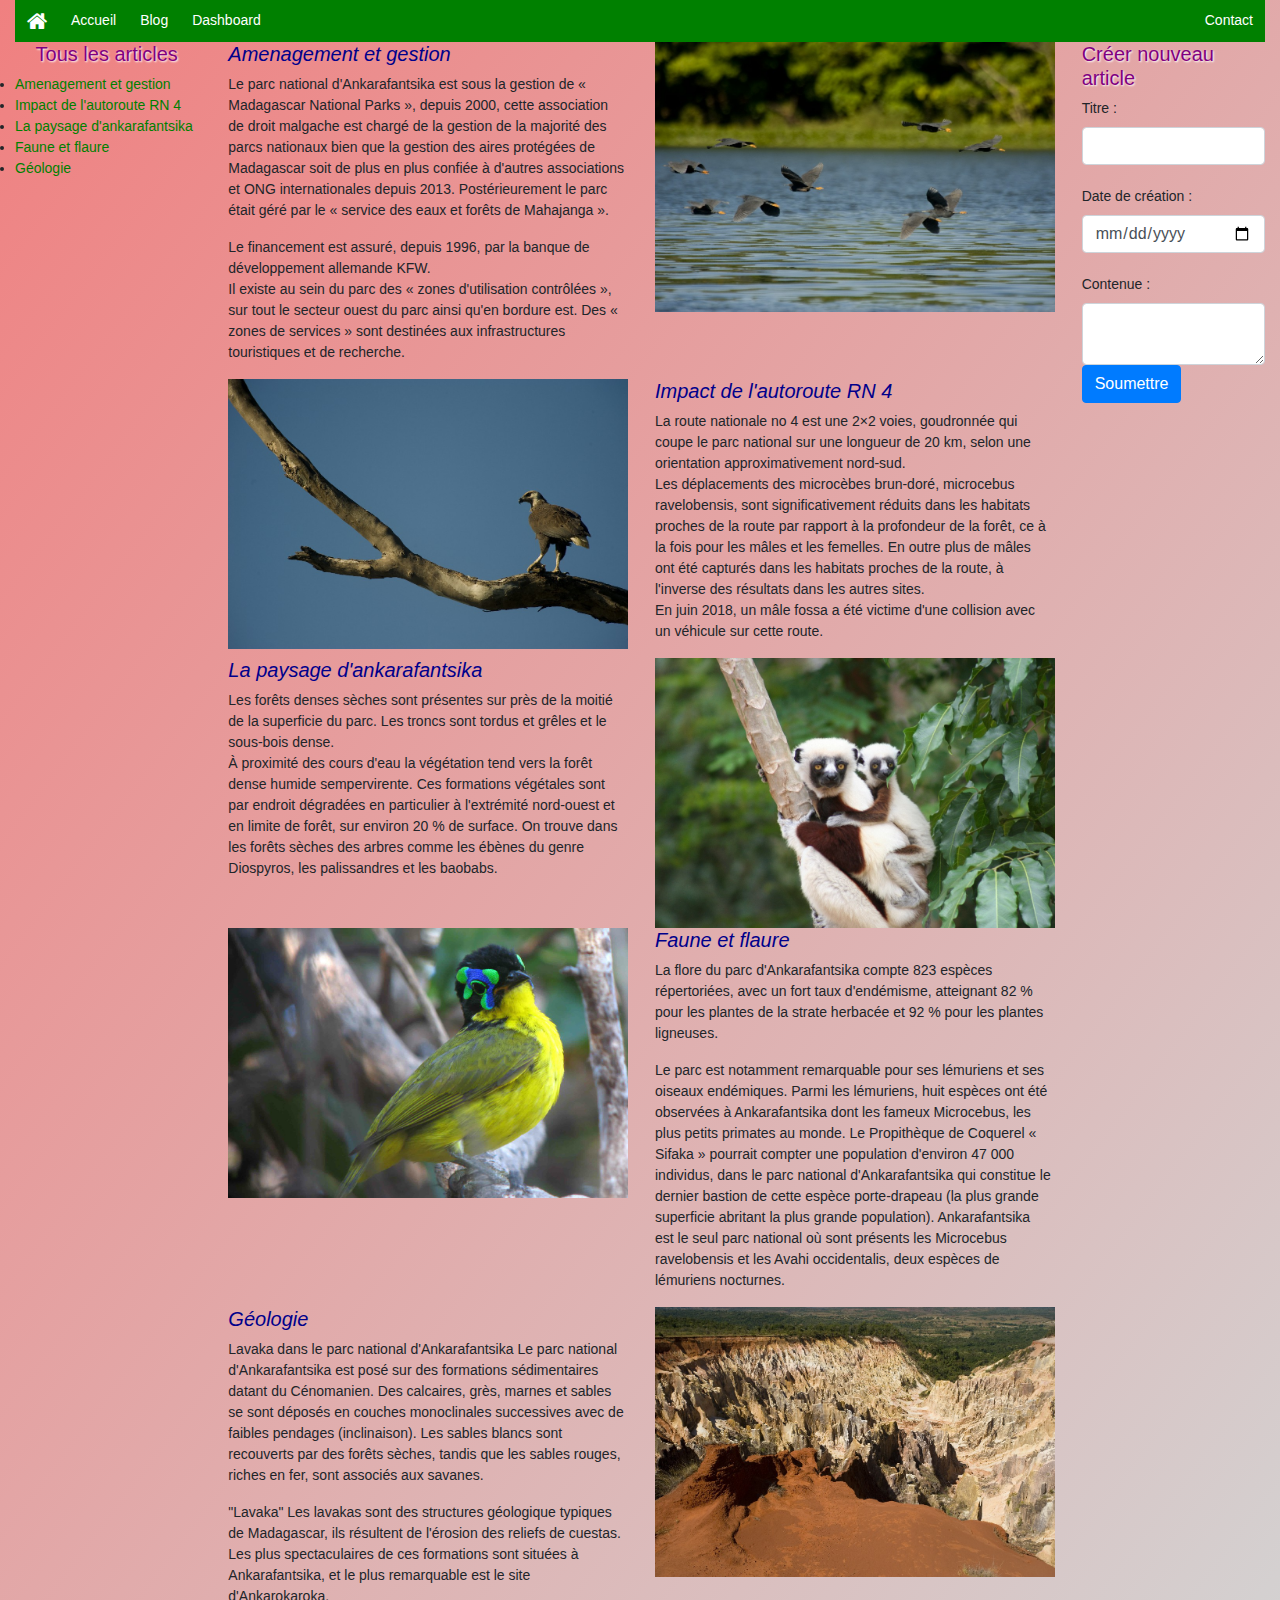
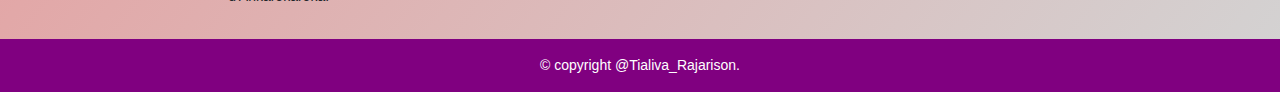
<file: blog.html>
<!DOCTYPE html>
<html>
<head>
	<title>test css avec bootstraps</title>
	<meta charset="utf-8">
	<link rel="stylesheet" type="text/css" href="css/bootstrap.css">
	<link rel="stylesheet" type="text/css" href="css/style.css">
	<link rel="stylesheet" type="text/css" href="fonticons/css/font-awesome.css">
	<link rel="stylesheet" type="text/css" href="fonticons/css/font-awesome.min.css">
</head>
<body>
	<div class="container-fluid">
		<div class="row">
			<div class="col-md-12">
					<ul>
				  		<li><a href="index.html" class="fa fa-home" style=" font-size: 22px" ></a></li>
				  		<li><a href="index.html">Accueil</a></li>
				  		<li><a href ="blog.html" >Blog</a></li>
				  		<li><a href="dasb.html">Dashboard</a></li>
				  		<li style="float: right;"><a href="Contact.html">Contact</a></li>
				  	</ul>
			</div>
		</div>
	</div>
	<div class="container-fluid">
		<div class="row">
			
				<div class="col-md-2" >
						<h3 style="text-align: center;">Tous les articles</h3>
					<div>
						<summary><a  href="">Amenagement et gestion</a></summary>
						<summary><a  href="">Impact de l'autoroute RN 4</a></summary>
						<summary><a  href="">La paysage d'ankarafantsika</a></summary>
						<summary><a  href="">Faune et flaure</a></summary>
						<summary><a  href="">Géologie</a></summary>
					</div>
				</div>
			
			<div class="col-md-8">
				<div class="row">
					<div class="col-md-6">
						<h5 style="color: darkblue"><i>Amenagement et gestion</i></h5>
						
						<p>Le parc national d'Ankarafantsika est sous la gestion de « Madagascar National Parks », depuis 2000, cette association de droit malgache est chargé de la gestion de la majorité des parcs nationaux bien que la gestion des aires protégées de Madagascar soit de plus en plus confiée à d'autres associations et ONG internationales depuis 2013. Postérieurement le parc était géré par le « service des eaux et forêts de Mahajanga ».</p>
						<p>Le financement est assuré, depuis 1996, par la banque de développement allemande KFW. <br>
						Il existe au sein du parc des « zones d'utilisation contrôlées », sur tout le secteur ouest du parc ainsi qu'en bordure est. Des « zones de services » sont destinées aux infrastructures touristiques et de recherche.</p>
					</div>
					<div class="col-md-6">
						<a target="_blank" href="img/1.jpg">
      					<img src="img/1.jpg" alt="Erreur" width="400" height="270">
      					</a>
					</div>

				</div>
				<div class="row">
					<div class="col-md-6">
						<a target="_blank" href="img/2.jpg">
      					<img src="img/2.jpg" alt="Erreur" width="400" height="270">
      					</a>
					</div>
					<div class="col-md-6">
						<h5 style="color: darkblue"><i>Impact de l'autoroute RN 4</i></h5>
						<p>La route nationale no 4 est une 2×2 voies, goudronnée qui coupe le parc national sur une longueur de 20 km, selon une orientation approximativement nord-sud. <br>
      					Les déplacements des microcèbes brun-doré, microcebus ravelobensis, sont significativement réduits dans les habitats proches de la route par rapport à la profondeur de la forêt, ce à la fois pour les mâles et les femelles. En outre plus de mâles ont été capturés dans les habitats proches de la route, à l'inverse des résultats dans les autres sites. <br>
						En juin 2018, un mâle fossa a été victime d'une collision avec un véhicule sur cette route.</p>
					</div>
								
				</div>
				<div class="row">
					<div class="col-md-6">
						<h5 style="color: darkblue"><i>La paysage d'ankarafantsika</i></h5>
						<p>Les forêts denses sèches sont présentes sur près de la moitié de la superficie du parc. Les troncs sont tordus et grêles et le sous-bois dense. <br> À proximité des cours d'eau la végétation tend vers la forêt dense humide sempervirente. Ces formations végétales sont par endroit dégradées en particulier à l'extrémité nord-ouest et en limite de forêt, sur environ 20 % de surface. On trouve dans les forêts sèches des arbres comme les ébènes du genre Diospyros, les palissandres et les baobabs.</p>
					</div>
					<div class="col-md-6"><a target="_blank" href="img/3.jpg">
      					<img src="img/3.jpg" alt="Erreur" width="400" height="270">
      					</a></div>
					
				</div>
				<div class="row">
					<div class="col-md-6">
						<a target="_blank" href="img/4.jpg">
      					<img src="img/4.jpg" alt="Erreur" width="400" height="270">
      					</a>
					</div>
					<div class="col-md-6">
						<h5 style="color: darkblue"><i>Faune et flaure</i></h5>
						<p>La flore du parc d'Ankarafantsika compte 823 espèces répertoriées, avec un fort taux d'endémisme, atteignant 82 % pour les plantes de la strate herbacée et 92 % pour les plantes ligneuses. </p>
						<p>Le parc est notamment remarquable pour ses lémuriens et ses oiseaux endémiques.
						Parmi les lémuriens, huit espèces ont été observées à Ankarafantsika dont les fameux Microcebus, les plus petits primates au monde. Le Propithèque de Coquerel « Sifaka » pourrait compter une population d'environ 47 000 individus, dans le parc national d'Ankarafantsika qui constitue le dernier bastion de cette espèce porte-drapeau (la plus grande superficie abritant la plus grande population). Ankarafantsika est le seul parc national où sont présents les Microcebus ravelobensis et les Avahi occidentalis, deux espèces de lémuriens nocturnes.</p>
					</div>					
					
				</div>
				<div class="row">
					<div class="col-md-6">
						<h5 style="color: darkblue"><i>Géologie</i></h5>
						<p>Lavaka dans le parc national d'Ankarafantsika
						Le parc national d'Ankarafantsika est posé sur des formations sédimentaires datant du Cénomanien. Des calcaires, grès, marnes et sables se sont déposés en couches monoclinales successives avec de faibles pendages (inclinaison). Les sables blancs sont recouverts par des forêts sèches, tandis que les sables rouges, riches en fer, sont associés aux savanes.</p>
						<p>"Lavaka"
						Les lavakas sont des structures géologique typiques de Madagascar, ils résultent de l'érosion des reliefs de cuestas. Les plus spectaculaires de ces formations sont situées à Ankarafantsika, et le plus remarquable est le site d'Ankarokaroka.</p>
					</div>
					<div class="col-md-6">
						<a target="_blank" href="img/img.jpg">
      					<img src="img/img.jpg" alt="Erreur" width="400" height="270">
      					</a>
					</div>
					
				</div>
			</div>
			<div class="col-md-2">
					<h3>Créer nouveau article</h3>				
					<label>Titre :</label>
					<input type="text" name="Nom"  class="form-control"><br>
					<label>Date de création :</label>
					<input type="Date" name="creat"  class="form-control"><br>
					<label>Contenue :</label><br>
					<textarea  class="form-control"></textarea>
					<button class="btn btn-primary">Soumettre</button>									
				
			</div>			
		</div>
	</div>
	<div class="container-fluid">
		<div class="row">
			<div class="col-md-12 mt-3 pt-3" style="background-color: purple; text-align: center; color: white;"><p>&#169; copyright @Tialiva_Rajarison.</p></div>				
		</div>
	</div>
</file>
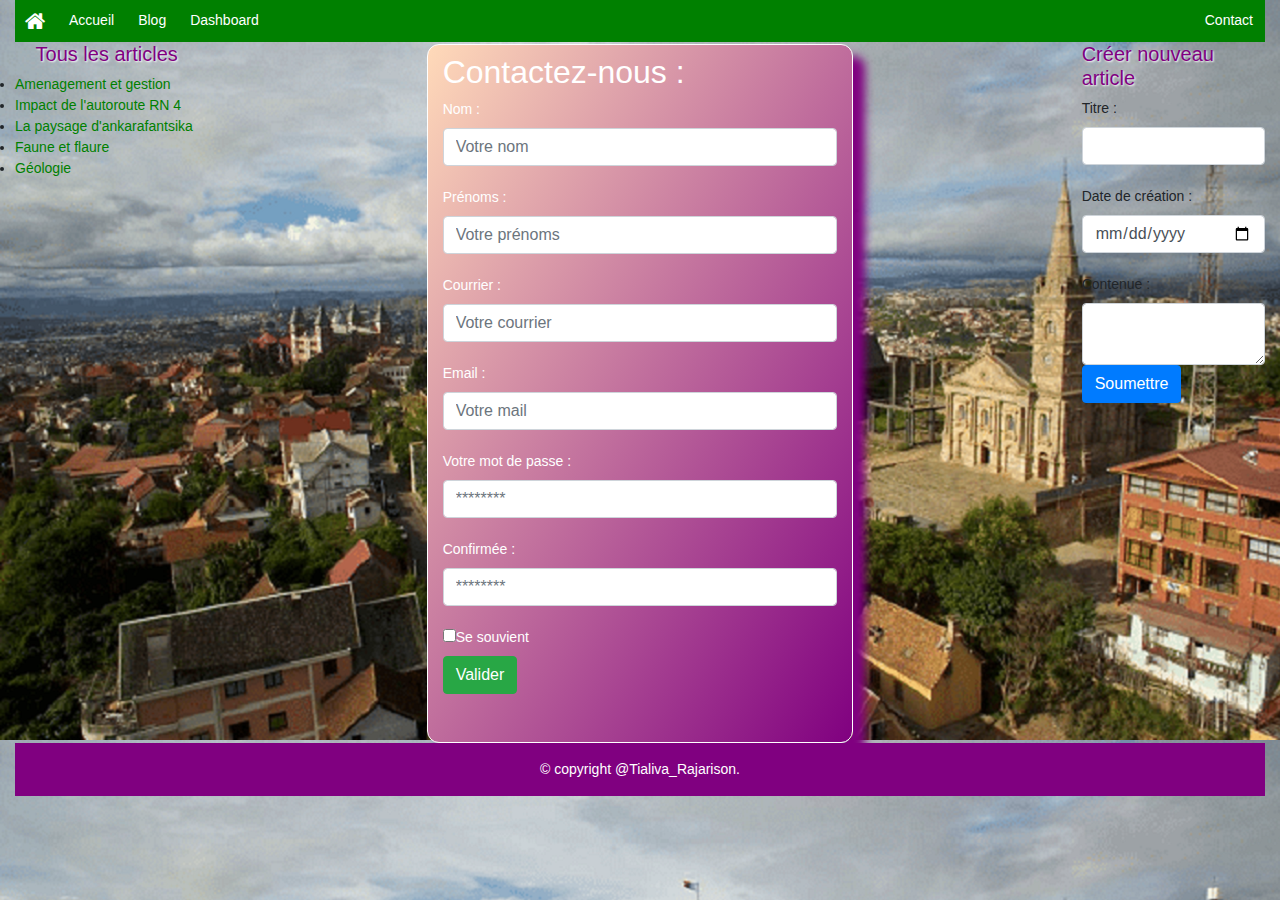
<file: Contact.html>
<!DOCTYPE html>
<html>
<head>
	<title>test css avec bootstraps</title>
	<meta charset="utf-8">
	<link rel="stylesheet" type="text/css" href="css/bootstrap.css">
	<link rel="stylesheet" type="text/css" href="css/style.css">
	<link rel="stylesheet" type="text/css" href="css/contact.css">
	<link rel="stylesheet" type="text/css" href="fonticons/css/font-awesome.css">
	<link rel="stylesheet" type="text/css" href="fonticons/css/font-awesome.min.css">
</head>
<body>
	<!-- debut navb -->
	<div class="container-fluid">
		<div class="row">
			<div class="col-md-12">
					<ul>
				  		<li><a href="" class="fa fa-home" style=" font-size: 22px; padding-left: 10px" ></a></li>
				  		<li><a href="index.html">Accueil</a></li>
				  		<li><a href="blog.html">Blog</a></li>
				  		<li><a href="dasb.html">Dashboard</a></li>
				  		<li style="float: right;"><a href="Contact.html">Contact</a></li>
				  	</ul>
			</div>
		</div>
	</div>
	<!-- corps -->
	<div class="container-fluid">
		<div class="row">

		<!-- 1er col -->	
			<div class="col-md-2">
				<h3 style="text-align: center;">Tous les articles</h3>
					<div>
						<summary><a  href="">Amenagement et gestion</a></summary>
						<summary><a  href="">Impact de l'autoroute RN 4</a></summary>
						<summary><a  href="">La paysage d'ankarafantsika</a></summary>
						<summary><a  href="">Faune et flaure</a></summary>
						<summary><a  href="">Géologie</a></summary>
					</div>
			</div>
		
		<!-- 2eme col -->			
			<div class="col-md-8">
				<div class="row">				
					<div class="col-md-3"></div>
					<div class="col-md-6 cadre">
							<h2 class="mt-2">Contactez-nous :</h2>
						<label>Nom :</label>
						<input type="text" name="Nom" placeholder="Votre nom " class="form-control"><br>
						<label>Prénoms :</label>
						<input type="text" name="Prénoms" placeholder="Votre prénoms" class="form-control"><br>
						<label>Courrier :</label><br>
						<input type="text" name="courrier" placeholder="Votre courrier" class="form-control"><br>
						<label>Email :</label>
						<input type="mail" name="mail" placeholder="Votre mail" class="form-control"><br>
						<label>Votre mot de passe :</label>
						<input type="password" name="pass" placeholder="********" class="form-control"><br>
						<label>Confirmée :</label>
						<input type="password" name="pass" placeholder="********" class="form-control"><br>
						<label><input type="checkbox" name="check" >Se souvient</label><br>
						<button class="btn btn-success mb-5 "> Valider</button>
					</div>
					<div class="col-md-3"></div>
				</div>				
			</div>			
					
		<!-- 3eme col -->			
			<div class="col-md-2">
				<h3>Créer nouveau article</h3>
				
					<label>Titre :</label>
					<input type="text" name="Nom"  class="form-control"><br>
					<label>Date de création :</label>
					<input type="Date" name="creat"  class="form-control"><br>
					<label>Contenue :</label><br>
					<textarea  class="form-control"></textarea>
					<button class="btn btn-primary">Soumettre</button>
				
			</div>
		</div>
		<!-- col 1+2+3 =12 -->	
	<!-- pied -->
<div class="container-fluid">
	<div class="row">
			<div class="col-md-12 pt-3" style="background-color: purple; text-align: center; color: white;"><p>&#169; copyright @Tialiva_Rajarison.</p>
		</div>
	</div>
</body>
</html>
</file>
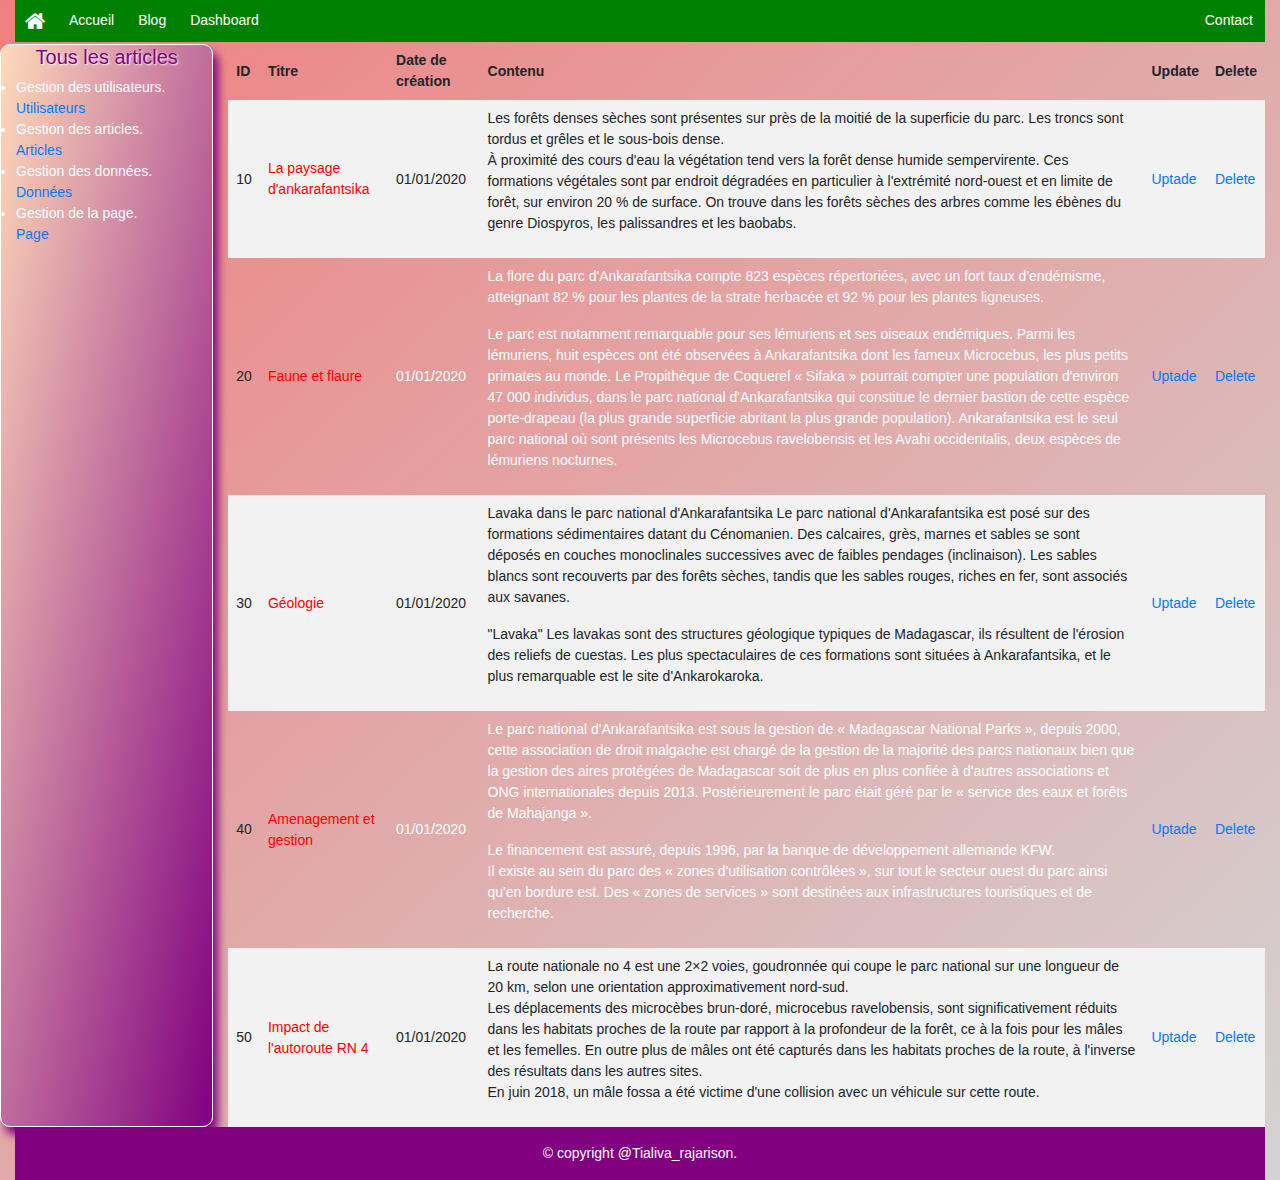
<file: dasb.html>
<!DOCTYPE html>
<html>
<head>
	<title>test css avec bootstraps</title>
	<meta charset="utf-8">
	<link rel="stylesheet" type="text/css" href="css/bootstrap.css">
	<link rel="stylesheet" type="text/css" href="css/style.css">
	<link rel="stylesheet" type="text/css" href="fonticons/css/font-awesome.css">
	<link rel="stylesheet" type="text/css" href="fonticons/css/font-awesome.min.css">
</head>
<body>
	<!-- debut navb -->
	<div class="container-fluid">
		<div class="row">
			<div class="col-md-12">
					<ul>
				  		<li><a href="" class="fa fa-home" style=" font-size: 22px; padding-left: 10px" ></a></li>
				  		<li><a href="index.html">Accueil</a></li>
				  		<li><a href="blog.html">Blog</a></li>
				  		<li><a href="dasb.html">Dashboard</a></li>
				  		<li style="float: right;"><a href="Contact.html">Contact</a></li>
				  	</ul>
			</div>
		</div>
	</div>
	<!-- corps -->
	<div class="container-fluid">
		<div class="row">

		<!-- 1er col -->	
			<div class="col-md-2 art">
				<h3 style="text-align: center;">Tous les articles</h3>
					<div>
						<summary>Gestion des utilisateurs.</summary>
						<a  href="">Utilisateurs</a>
						<summary>Gestion des articles.</summary>
						<a  href="">Articles</a>
						<summary>Gestion des données.</summary>
						<a  href="">Données</a>
						<summary>Gestion de la page.</summary>
						<a  href="">Page</a>
					</div>
			</div>
		
		<!-- 2eme col -->			
			<div class="col-md-10">
				<div style="overflow-x:auto;">
				  <table>
				    <tr>
				      <th>ID</th>
				      <th>Titre</th>
				      <th>Date de création</th>
				      <th>Contenu</th>
				      <th>Update</th>
				      <th>Delete</th>				      
				    </tr>
				    <tr>
				      <td>10</td>
				      <td style="color: red">La paysage d'ankarafantsika</td>
				      <td>01/01/2020</td>
				      <td><p>Les forêts denses sèches sont présentes sur près de la moitié de la superficie du parc. Les troncs sont tordus et grêles et le sous-bois dense. <br> À proximité des cours d'eau la végétation tend vers la forêt dense humide sempervirente. Ces formations végétales sont par endroit dégradées en particulier à l'extrémité nord-ouest et en limite de forêt, sur environ 20 % de surface. On trouve dans les forêts sèches des arbres comme les ébènes du genre Diospyros, les palissandres et les baobabs.</p></td>
				      <td><a href="">Uptade</a></td>
				      <td><a href="">Delete</a></td>
				    </tr>
				    <tr>
				      <td>20</td>
				      <td style="color: red">Faune et flaure</td>
				      <td style="color: white">01/01/2020</td>
				      <td style="color: white"><p>La flore du parc d'Ankarafantsika compte 823 espèces répertoriées, avec un fort taux d'endémisme, atteignant 82 % pour les plantes de la strate herbacée et 92 % pour les plantes ligneuses. </p>
						<p>Le parc est notamment remarquable pour ses lémuriens et ses oiseaux endémiques.
						Parmi les lémuriens, huit espèces ont été observées à Ankarafantsika dont les fameux Microcebus, les plus petits primates au monde. Le Propithèque de Coquerel « Sifaka » pourrait compter une population d'environ 47 000 individus, dans le parc national d'Ankarafantsika qui constitue le dernier bastion de cette espèce porte-drapeau (la plus grande superficie abritant la plus grande population). Ankarafantsika est le seul parc national où sont présents les Microcebus ravelobensis et les Avahi occidentalis, deux espèces de lémuriens nocturnes.</p></td>
				      <td><a href="">Uptade</a></td>
				      <td><a href="">Delete</a></td>
				    </tr>
				    <tr>
				      <td>30</td>
				      <td style="color: red">Géologie</td>
				      <td>01/01/2020</td>
				      <td><p>Lavaka dans le parc national d'Ankarafantsika
						Le parc national d'Ankarafantsika est posé sur des formations sédimentaires datant du Cénomanien. Des calcaires, grès, marnes et sables se sont déposés en couches monoclinales successives avec de faibles pendages (inclinaison). Les sables blancs sont recouverts par des forêts sèches, tandis que les sables rouges, riches en fer, sont associés aux savanes.</p>
						<p>"Lavaka"
						Les lavakas sont des structures géologique typiques de Madagascar, ils résultent de l'érosion des reliefs de cuestas. Les plus spectaculaires de ces formations sont situées à Ankarafantsika, et le plus remarquable est le site d'Ankarokaroka.</p></td>
				      <td><a href="">Uptade</a></td>
				      <td><a href="">Delete</a></td>
				    </tr>
				    <tr>
				      <td>40</td>
				      <td style="color: red">Amenagement et gestion</td>
				      <td style="color: white">01/01/2020</td>
				      <td style="color: white"><p>Le parc national d'Ankarafantsika est sous la gestion de « Madagascar National Parks », depuis 2000, cette association de droit malgache est chargé de la gestion de la majorité des parcs nationaux bien que la gestion des aires protégées de Madagascar soit de plus en plus confiée à d'autres associations et ONG internationales depuis 2013. Postérieurement le parc était géré par le « service des eaux et forêts de Mahajanga ».</p>
						<p>Le financement est assuré, depuis 1996, par la banque de développement allemande KFW. <br>
						Il existe au sein du parc des « zones d'utilisation contrôlées », sur tout le secteur ouest du parc ainsi qu'en bordure est. Des « zones de services » sont destinées aux infrastructures touristiques et de recherche.</p></td>
				      <td><a href="">Uptade</a></td>
				      <td><a href="">Delete</a></td>
				    </tr>
				    <tr>
				      <td>50</td>
				      <td style="color: red">Impact de l'autoroute RN 4</td>
				      <td>01/01/2020</td>
				      <td><p>La route nationale no 4 est une 2×2 voies, goudronnée qui coupe le parc national sur une longueur de 20 km, selon une orientation approximativement nord-sud. <br>
      					Les déplacements des microcèbes brun-doré, microcebus ravelobensis, sont significativement réduits dans les habitats proches de la route par rapport à la profondeur de la forêt, ce à la fois pour les mâles et les femelles. En outre plus de mâles ont été capturés dans les habitats proches de la route, à l'inverse des résultats dans les autres sites. <br>
						En juin 2018, un mâle fossa a été victime d'une collision avec un véhicule sur cette route.</p></td>
				      <td><a href="">Uptade</a></td>
				      <td><a href="">Delete</a></td>
				    </tr>
				  </table>
				</div>

			</div>
		</div>
		<!-- col 1+2+3 =12 -->	
	<!-- pied  d'une page-->
	<div class="container-fluid">
		<div class="row">
			<div class="col-md-12 pt-3" style="background-color: purple; text-align: center;color: white;"><p>&#169; copyright @Tialiva_rajarison.</p></div>
		</div>
	</div>
</body>
</html>
</file>
<file: css/style.css>
body  {
  background-image: linear-gradient(to bottom right, lightcoral, lightgray);
  font-size:14px;
}
h1  {
  border-left: 1px solid none;
  background-image: linear-gradient(to right, white, lightgray);
  margin-top: 10px;
}
h3  {
  font-size: 20px;
  color: purple;
  text-shadow: 1px 1px 2px white;  
}
/*css navbar*/
ul {
  list-style-type: none;
  margin: 0;
  padding: 0;
  overflow: hidden;
  background-color: green;
  
}

li {
  float: left;

}

li a {
  display: block;
  color: white;
  text-align: center;
  padding: 10px 12px;

}
li a:hover {
  background-color: purple;
  text-decoration: none;
  text-shadow: 1px 1px 2px white;
}

/*summary list (tous les articles)*/
summary a {
  text-decoration: none;
  color: green;

}
summary a:hover {
  text-decoration: none;
  color: white; 
}
/*-----*/
.art {
      border:1px solid white;
      margin-top: 2px;
      background-image: linear-gradient(to bottom right, PeachPuff , purple);
      border-radius: 10px;
      box-shadow: 5px 8px 10px purple;
      color: white;
      text-align: left;
}
/*pour le contact*/
.cadre  {
      border:1px solid white;
      margin-top: 2px;
      background-image: linear-gradient(to bottom right, PeachPuff , purple);
      border-radius: 12px;
      box-shadow: 12px 12px 10px purple;
      color: white;
    }
 /*pour le table*/
 table {
  border-collapse: collapse;
  width: 100%;
}

th, td {
  text-align: left;
  padding: 8px;
}

tr:nth-child(even) {background-color: #f2f2f2;}
</file>
<file: css/contact.css>
body {
	background-image: url("../img/img2.jpg");
}
</file>
